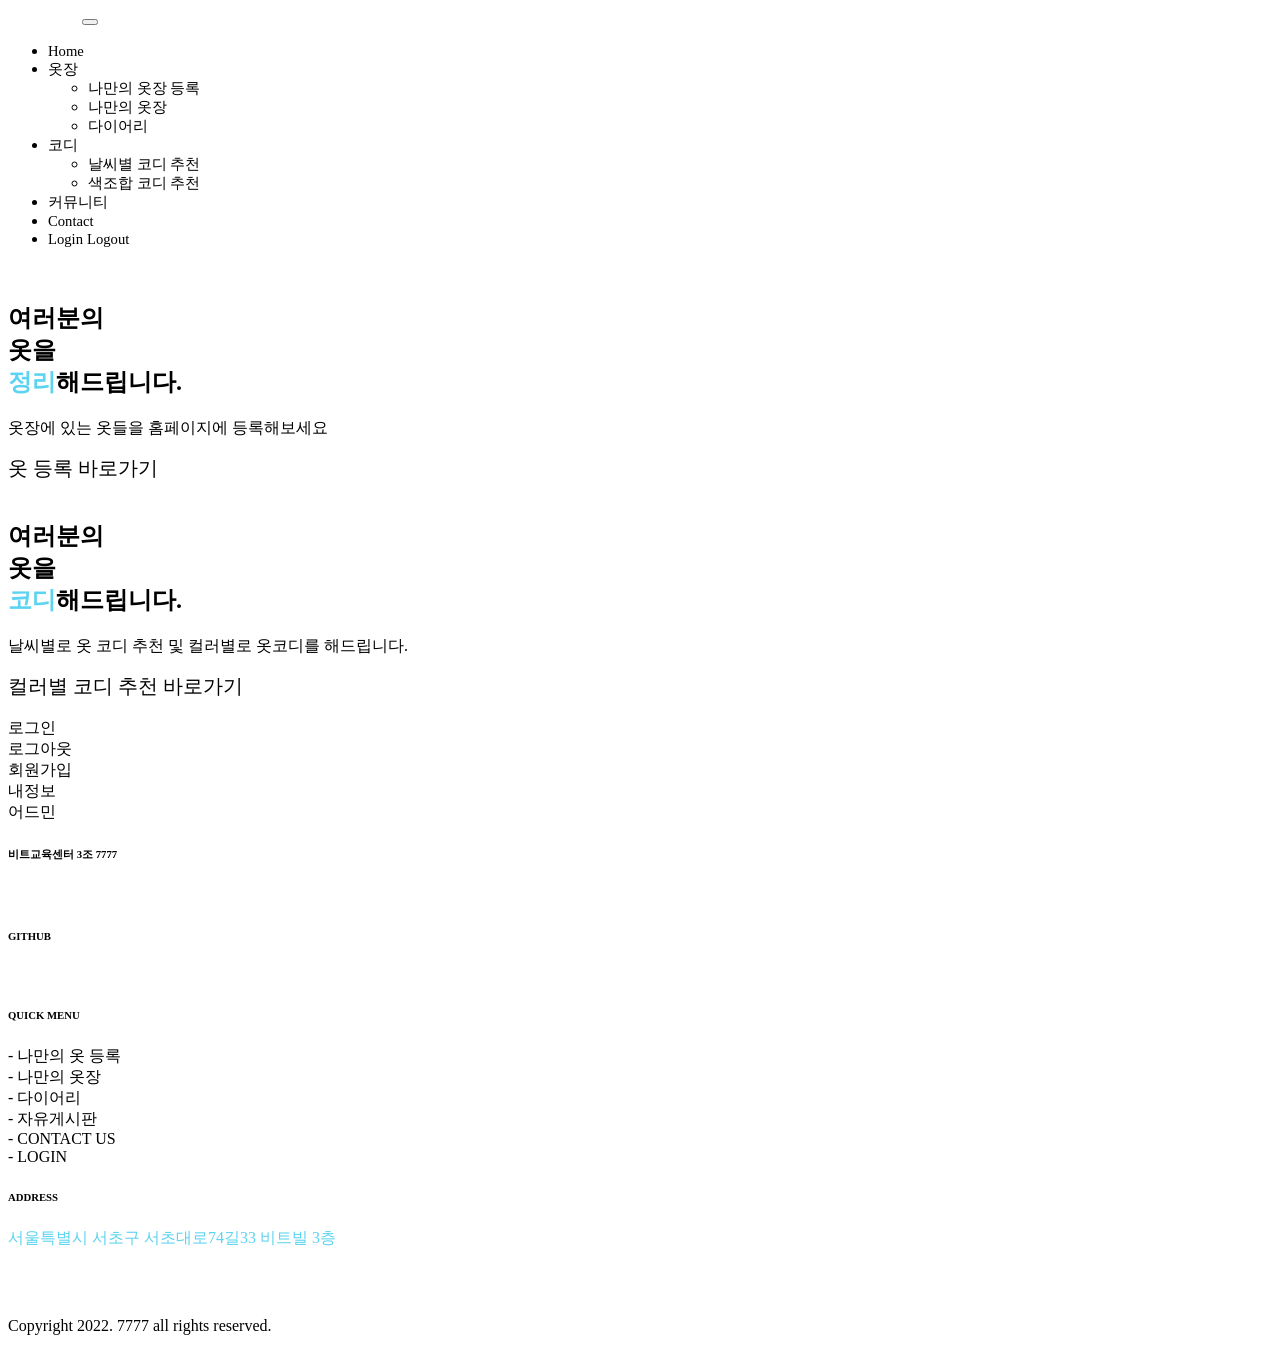
<file: src/main/resources/templates/thymeleaf/index.html>
<!DOCTYPE html>
<html xmlns:th="http://www.thymeleaf.org" xmlns:sec="http://www.thymeleaf.org/extras/spring-security" class="no-js">
<head>
<meta charset="UTF-8">
<head>
<!-- Mobile Specific Meta -->
<meta name="viewport"
	content="width=device-width, initial-scale=1, shrink-to-fit=no">
<!-- Favicon-->
<link rel="shortcut icon" th:href="@{/img/fav.png}">
<!-- Author Meta -->
<meta name="author" content="CodePixar">
<!-- Meta Description -->
<meta name="description" content="">
<!-- Meta Keyword -->
<meta name="keywords" content="">
<!-- meta character set -->
<meta charset="UTF-8">
<!-- Site Title -->
<title>오늘 뭐 입지?</title>

<!-- CSS -->
<link rel="stylesheet" th:href="@{/css/linearicons.css}">
<link rel="stylesheet" th:href="@{/css/font-awesome.min.css}">
<link rel="stylesheet" th:href="@{/css/themify-icons.css}">
<link rel="stylesheet" th:href="@{/css/bootstrap.css}">
<link rel="stylesheet" th:href="@{/css/owl.carousel.css}">
<link rel="stylesheet" th:href="@{/css/nice-select.css}">
<link rel="stylesheet" th:href="@{/css/nouislider.min.css}">
<link rel="stylesheet" th:href="@{/css/ion.rangeSlider.css}" />
<link rel="stylesheet" th:href="@{/css/ion.rangeSlider.skinFlat.css}" />
<link rel="stylesheet" th:href="@{/css/magnific-popup.css}">
<link rel="stylesheet" th:href="@{/css/image.css}">
<link rel="stylesheet" th:href="@{/css/style.css}">
<link rel="stylesheet" th:href="@{/css/main.css}">
<link rel="stylesheet" th:href="@{/css/login.css}">
</head>
<body>

	<header class="header_area sticky-header">
		<div class="main_menu">
			<nav class="navbar navbar-expand-lg navbar-light main_box">
				<div class="container">
					<!-- Brand and toggle get grouped for better mobile display -->
					<a class="navbar-brand logo_h" th:href="@{/}"><img th:src="@{/img/logo.png}" alt=""
							style="width: 70px;"></a>
					<button class="navbar-toggler" type="button" data-toggle="collapse"
						data-target="#navbarSupportedContent" aria-controls="navbarSupportedContent"
						aria-expanded="false" aria-label="Toggle navigation">
						<span class="icon-bar"></span>
						<span class="icon-bar"></span>
						<span class="icon-bar"></span>
					</button>
					<!-- Collect the nav links, forms, and other content for toggling -->
					<div class="collapse navbar-collapse offset" id="navbarSupportedContent">
						<ul class="nav navbar-nav menu_nav ml-auto">
							<li class="nav-item active"><a class="nav-link" th:href="@{/}" style="font-size: 11pt;">Home</a>
							</li>

							<li class="nav-item submenu dropdown">
								<a th:href="@{/#}" class="nav-link dropdown-toggle" data-toggle="dropdown" role="button"
									aria-haspopup="true" aria-expanded="false" style="font-size: 11pt;">옷장</a>
								<ul class="dropdown-menu">
									<li class="nav-item"><a class="nav-link" th:href="@{/user/upload}"
											style="font-size: 11pt;">나만의 옷장 등록</a></li>
									<li class="nav-item"><a class="nav-link" th:href="@{/user/closet}"
											style="font-size: 11pt;">나만의 옷장</a></li>
									<li class="nav-item"><a class="nav-link" th:href="@{/diary.html}"
											style="font-size: 11pt;">다이어리</a></li>
								</ul>
							</li>
							<li class="nav-item submenu dropdown">
								<a th:href="@{/#}" class="nav-link dropdown-toggle" data-toggle="dropdown" role="button"
									aria-haspopup="true" aria-expanded="false" style="font-size: 11pt;">코디</a>
								<ul class="dropdown-menu">
									<li class="nav-item"><a class="nav-link" th:href="@{/weather.html}"
											style="font-size: 11pt;">날씨별 코디 추천</a></li>
									<li class="nav-item"><a class="nav-link" th:href="@{/color.html}"
											style="font-size: 11pt;">색조합 코디 추천</a></li>
								</ul>
							</li>
							<li class="nav-item"><a class="nav-link" th:href="@{/list.html}" style="font-size: 11pt;">커뮤니티</a>
							</li>
							<li class="nav-item"><a class="nav-link" th:href="@{/contact.html}"
									style="font-size: 11pt;">Contact</a></li>
							<li class="nav-item">
								<a class="nav-link" th:href="@{/user/login}"
									sec:authorize="isAnonymous()" style="font-size: 11pt;">Login</a>
								<a class="nav-link" th:href="@{/user/logout}"
									sec:authorize="isAuthenticated()" style="font-size: 11pt;">Logout</a>
							</li>
						</ul>
					</div>
				</div>
			</nav>
		</div>
	</header>
	<br>
		<section class="banner-area">
		<div class="container">
			<div class="row fullscreen align-items-center justify-content-start">
				<div class="col-lg-12">
					<div class="active-banner-slider owl-carousel">
						<!-- single-slide -->
						<div class="row single-slide">
							<div class="col-lg-5">
								<div class="banner-content">
									<h1>여러분의<br>옷을<br><span style="color: #5cd3f0;">정리</span>해드립니다.</h1>
									<span style="font-size: 12pt;">
										<p>옷장에 있는 옷들을 홈페이지에 등록해보세요</p>
									</span>
									<div class="add-bag d-flex align-items-center">
										<a class="add-btn" th:href="@{/user/upload}"><span
												class="lnr lnr-cross"></span></a>
										<span class="add-text text-uppercase" style="font-size: 15pt;">옷 등록 바로가기</span>
									</div>
								</div>
							</div>
							<div class="col-lg-7">
								<div class="banner-img">
									<img class="img-fluid" th:src="@{/img/banner/clothes2.png}" alt="">
								</div>
							</div>
						</div>
						<!-- single-slide -->
						<div class="row single-slide">
							<div class="col-lg-5">
								<div class="banner-content">
									<h1>여러분의<br>옷을<br> <span style="color: #5cd3f0;">코디</span>해드립니다.</h1>
									<span style="font-size: 12pt;">
										<p>날씨별로 옷 코디 추천 및 컬러별로 옷코디를 해드립니다.</p>
									</span>
									<div class="add-bag d-flex align-items-center">
										<a class="add-btn" th:href="@{/color.html}"><span class="lnr lnr-cross"></span></a>
										<span class="add-text text-uppercase" style="font-size: 15pt;">컬러별 코디 추천
											바로가기</span>
									</div>
								</div>
							</div>
							<div class="col-lg-7">
								<div class="banner-img">
									<img class="img-fluid" th:src="@{/img/clothes3.jpg}" alt="">
								</div>
							</div>
						</div>
					</div>
				</div>
			</div>
		</div>
	</section>
	<!-- End banner Area -->
	

	<a sec:authorize="isAnonymous()" th:href="@{/user/login}">로그인</a>
	<br>
    <a sec:authorize="isAuthenticated()" th:href="@{/user/logout}">로그아웃</a>
    <br>
    <a sec:authorize="isAnonymous()" th:href="@{/user/signup}">회원가입</a>
    <br>
    <a sec:authorize="hasRole('ROLE_MEMBER')" th:href="@{/user/myinfo}">내정보</a>
    <br>
    <a sec:authorize="hasRole('ROLE_ADMIN')" th:href="@{/admin}">어드민</a>
    <footer class="footer-area section_gap">
		<div class="container">
			<div class="row">
				<div class="col-lg-3  col-md-6 col-sm-6">
					<div class="single-footer-widget">
						<h6>비트교육센터 3조 7777</h6>
						<img th:src="@{/img/logo.png}" alt="" style="width: 80px; max-width: 100%; height: auto;">
					</div>
				</div>
				<div class="col-lg-3  col-md-6 col-sm-6">
					<div class="single-footer-widget">
						<h6>GITHUB</h6>
						<p></p>
						<div class="footer-social d-flex align-items-center">
							<a th:href="@{https://github.com/orgs/BitFinalProject2022/repositories}" target="_blank"><img th:src="@{/img/github.png}" alt="" style="width: 60px;"></a>
						</div>
					</div>
				</div>
				<div class="col-lg-3  col-md-6 col-sm-6">
					<div class="single-footer-widget mail-chimp">
						<h6 class="mb-20">QUICK MENU</h6>
						<a th:href="@{/user/upload}"> - 나만의 옷 등록</a><br>
						<a th:href="@{/user/closet}"> - 나만의 옷장</i></a><br>
						<a th:href="@{/diary.html}"> - 다이어리</i></a><br>
						<a th:href="@{/list.html}"> - 자유게시판</i></a><br>
						<a th:href="@{/contact.html}"> - CONTACT US</i></a><br>
						<a th:href="@{/user/login}"> - LOGIN</i></a>
						</ul>
					</div>
				</div>
				<div class="col-lg-2 col-md-6 col-sm-6">
					<div class="single-footer-widget">
						<h6>ADDRESS</h6>
						<p style="color: #5CD3F0;">서울특별시 서초구 서초대로74길33 비트빌 3층</p>
						<div class="footer-social d-flex align-items-center">
							
						</div>
					</div>
				</div>
			</div>
			<br><br>
			<div class="footer-bottom d-flex justify-content-center align-items-center flex-wrap" style="color: black;">
				<p class="footer-text m-0">
					Copyright 2022. 7777 all rights reserved.
				</p>
			</div>
		</div>
	</footer>
    	<script th:src="@{/js/vendor/jquery-2.2.4.min.js}"></script>
	<script th:src="@{https://cdnjs.cloudflare.com/ajax/libs/popper.js/1.11.0/umd/popper.min.js}"></script>
	<script th:src="@{/js/vendor/bootstrap.min.js}"></script>
	<script th:src="@{/js/jquery.ajaxchimp.min.js}"></script>
	<script th:src="@{/js/jquery.nice-select.min.js}"></script>
	<script th:src="@{/js/jquery.sticky.js}"></script>
	<script th:src="@{/js/nouislider.min.js}"></script>
	<script th:src="@{/js/countdown.js}"></script>
	<script th:src="@{/js/jquery.magnific-popup.min.js}"></script>
	<script th:src="@{/js/owl.carousel.min.js}"></script>
	<!--gmaps Js-->
	<script th:src="@{https://maps.googleapis.com/maps/api/js?key=AIzaSyCjCGmQ0Uq4exrzdcL6rvxywDDOvfAu6eE}"></script>
	<script th:src="@{/js/gmaps.min.js}"></script>
	<script th:src="@{/js/main.js}"></script>
</body>
</html>
</file>
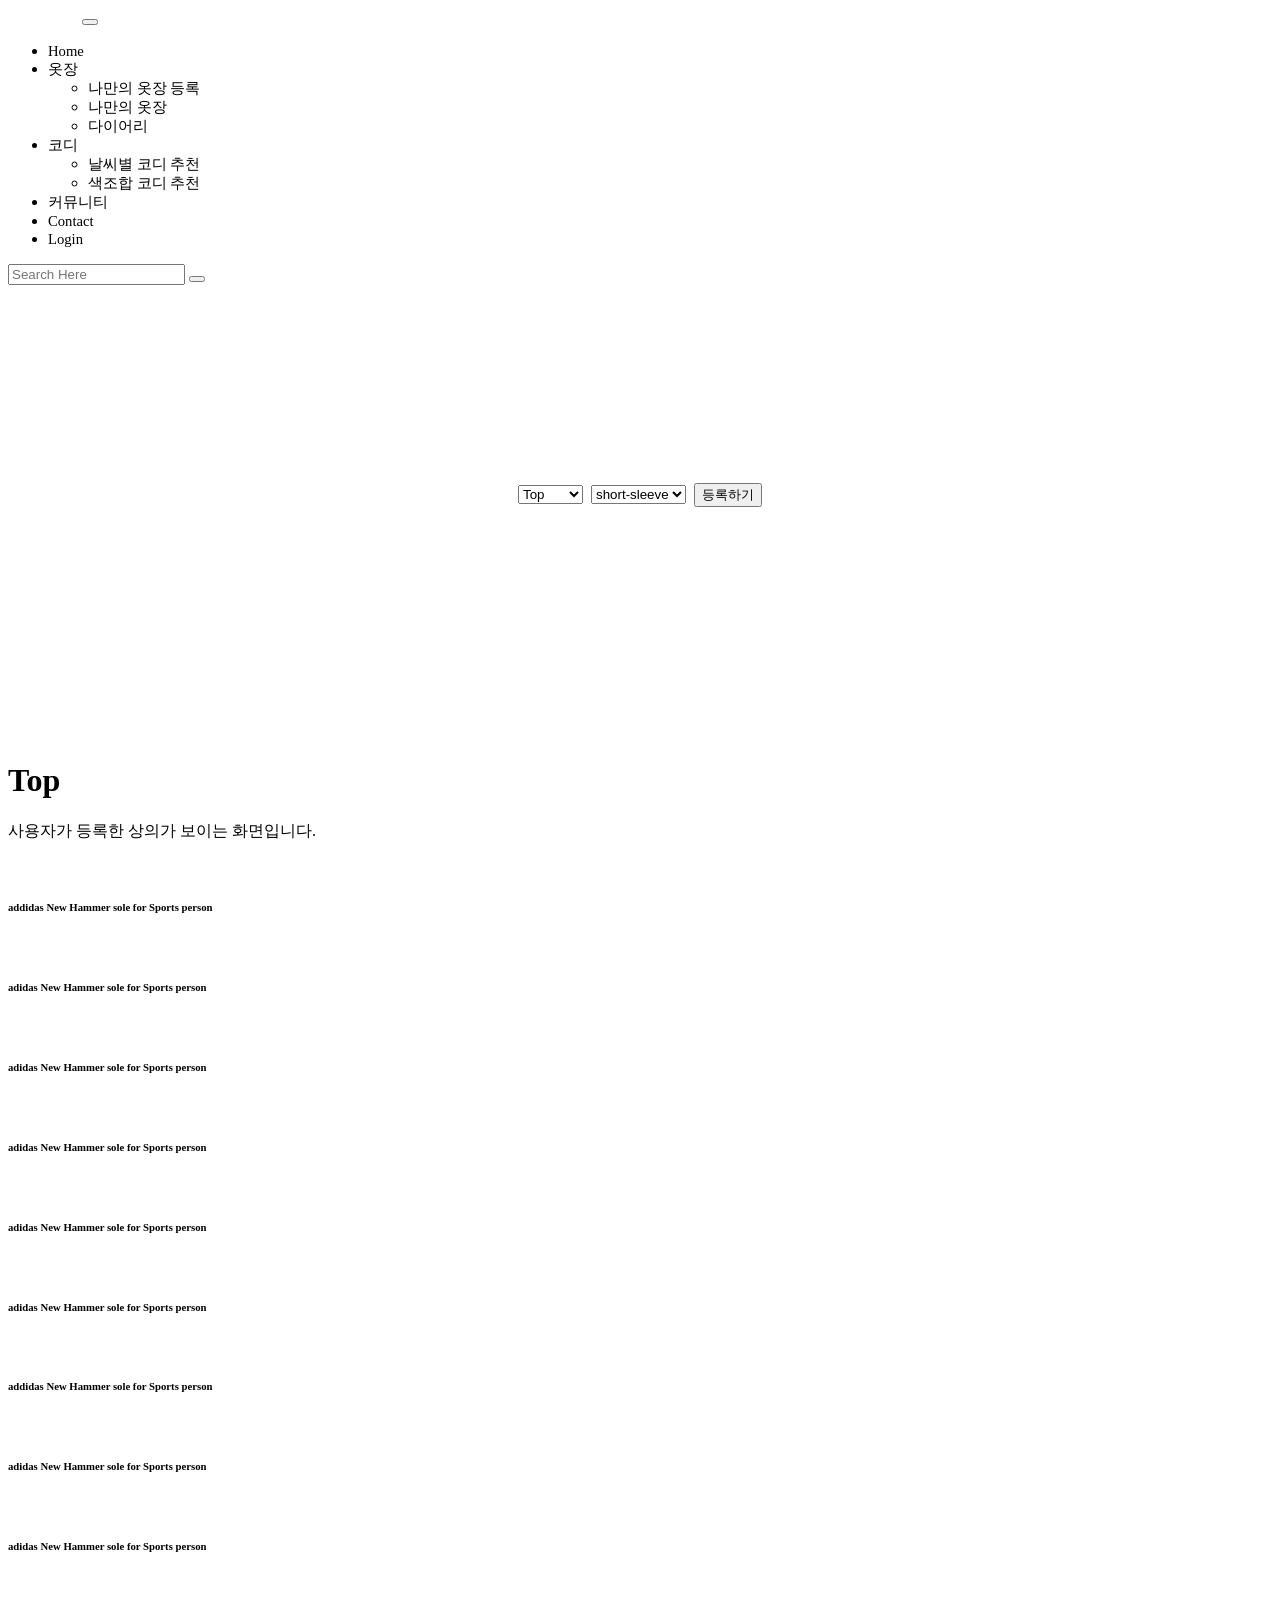
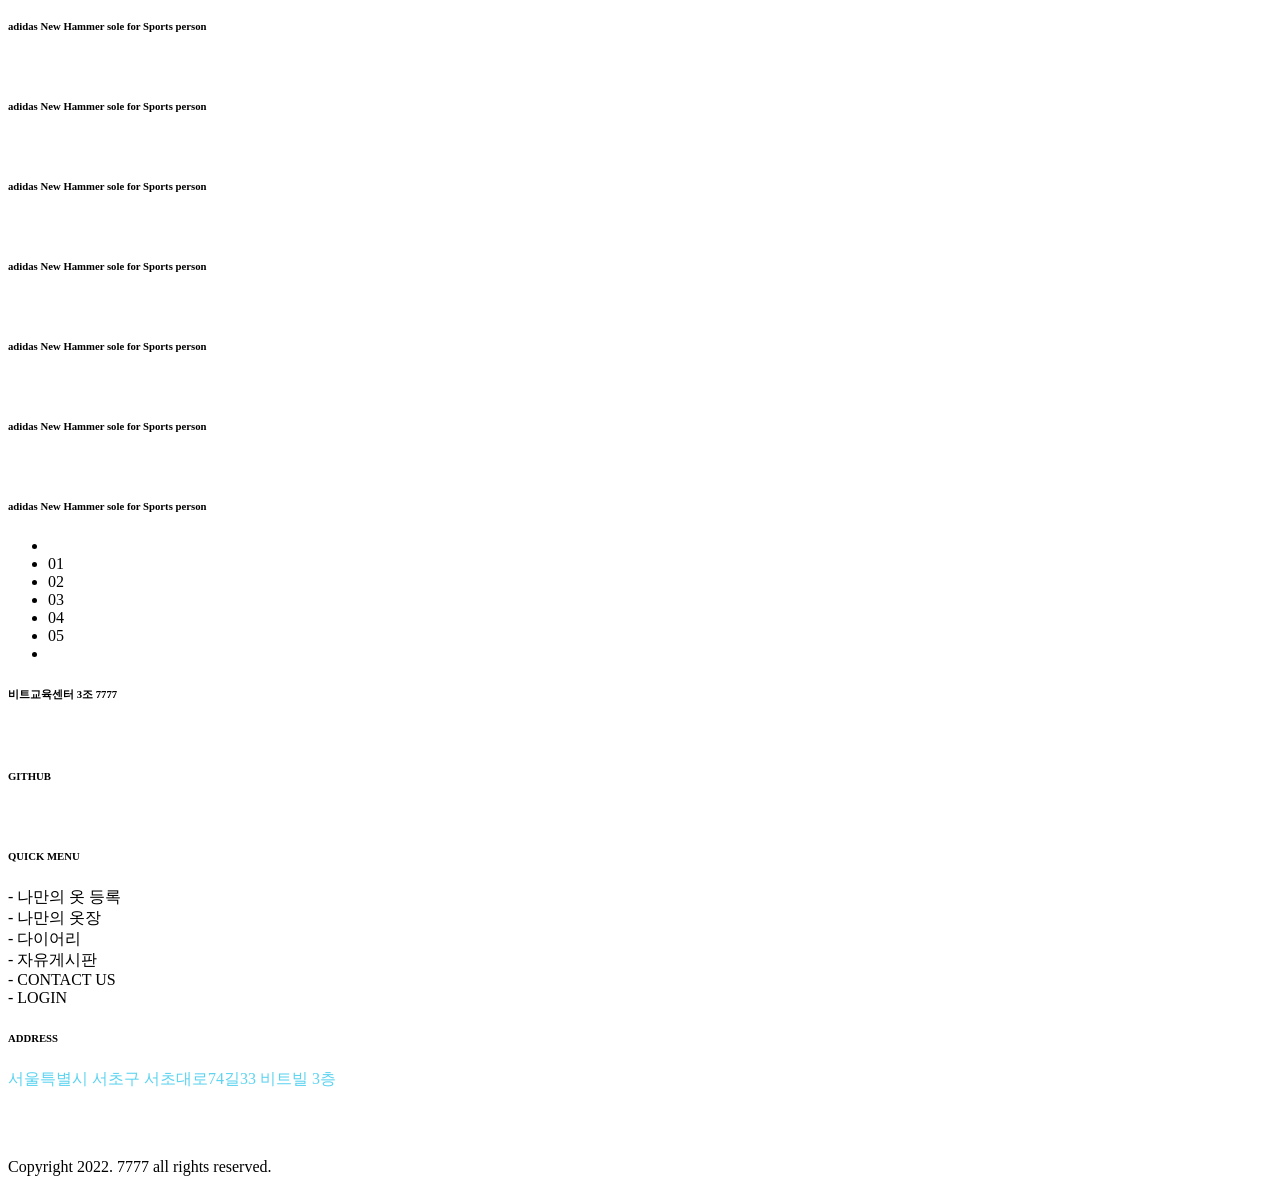
<file: src/main/resources/templates/thymeleaf/closet.html>
<!DOCTYPE html>
<html xmlns:th="http://www.thymeleaf.org"
	xmlns:sec="http://www.thymeleaf.org/extras/spring-security"
	class="no-js">
<head>

	<!-- Mobile Specific Meta -->
	<meta name="viewport" content="width=device-width, initial-scale=1, shrink-to-fit=no">
	<!-- Favicon-->
	<link rel="shortcut icon" th:href="@{/img/fav.png}">
	<!-- Author Meta -->
	<meta name="author" content="CodePixar">
	<!-- Meta Description -->
	<meta name="description" content="">
	<!-- Meta Keyword -->
	<meta name="keywords" content="">
	<!-- meta character set -->
	<meta charset="UTF-8">
	<!-- Site Title -->
	<title>오늘 뭐 입지?</title>
	<!--
			CSS
			============================================= -->
	<link rel="stylesheet" th:href="@{/css/linearicons.css}">
	<link rel="stylesheet" th:href="@{/css/font-awesome.min.css}">
	<link rel="stylesheet" th:href="@{/css/themify-icons.css}">
	<link rel="stylesheet" th:href="@{/css/bootstrap.css}">
	<link rel="stylesheet" th:href="@{/css/owl.carousel.css}">
	<link rel="stylesheet" th:href="@{/css/nice-select.css}">
	<link rel="stylesheet" th:href="@{/css/nouislider.min.css}">
	<link rel="stylesheet" th:href="@{/css/ion.rangeSlider.css}" />
	<link rel="stylesheet" th:href="@{/css/ion.rangeSlider.skinFlat.css}" />
	<link rel="stylesheet" th:href="@{/css/magnific-popup.css}">
	<link rel="stylesheet" th:href="@{/css/main.css}">
	<link rel="stylesheet" th:href="@{/css/style.css}">
	<link rel="stylesheet" th:href="@{/css/button.css}">
</head>


<body>

	<!-- Start Header Area -->

	<!-- End Header Area -->

	<!-- End Header Area -->



	<!-- Start category Area -->
	<header class="header_area sticky-header">
		<div class="main_menu">
			<nav class="navbar navbar-expand-lg navbar-light main_box">
				<div class="container">
					<!-- Brand and toggle get grouped for better mobile display -->
					<a class="navbar-brand logo_h" th:href="@{/}"><img th:src="@{/img/logo.png}" alt=""
							style="width: 70px;"></a>
					<button class="navbar-toggler" type="button" data-toggle="collapse"
						data-target="#navbarSupportedContent" aria-controls="navbarSupportedContent"
						aria-expanded="false" aria-label="Toggle navigation">
						<span class="icon-bar"></span>
						<span class="icon-bar"></span>
						<span class="icon-bar"></span>
					</button>
					<!-- Collect the nav links, forms, and other content for toggling -->
					<div class="collapse navbar-collapse offset" id="navbarSupportedContent">
						<ul class="nav navbar-nav menu_nav ml-auto">
							<li class="nav-item"><a class="nav-link" th:href="@{/}"
									style="font-size: 11pt;">Home</a></li>

							<li class="nav-item submenu dropdown">
								<a th:href="@{/#}" class="nav-link dropdown-toggle" data-toggle="dropdown" role="button"
									aria-haspopup="true" aria-expanded="false" style="font-size: 11pt;">옷장</a>
								<ul class="dropdown-menu">
									<li class="nav-item"><a class="nav-link" th:href="@{/user/upload}"
											style="font-size: 11pt;">나만의 옷장 등록</a></li>
									<li class="nav-item active"><a class="nav-link" th:href="@{/user/closet}"
											style="font-size: 11pt;">나만의 옷장</a></li>
									<li class="nav-item"><a class="nav-link" th:href="diary.html"
											style="font-size: 11pt;">다이어리</a></li>
								</ul>
							</li>
							<li class="nav-item submenu dropdown">
								<a th:href="@{/#}" class="nav-link dropdown-toggle" data-toggle="dropdown" role="button"
									aria-haspopup="true" aria-expanded="false" style="font-size: 11pt;">코디</a>
								<ul class="dropdown-menu">
									<li class="nav-item"><a class="nav-link" th:href="@{/weather.html}"
											style="font-size: 11pt;">날씨별 코디 추천</a></li>
									<li class="nav-item"><a class="nav-link" th:href="@{/color.html}"
											style="font-size: 11pt;">색조합 코디 추천</a></li>
								</ul>
							</li>
							<li class="nav-item"><a class="nav-link" th:href="@{/list.html}" style="font-size: 11pt;">커뮤니티</a>
							</li>
							<li class="nav-item"><a class="nav-link" th:href="@{/contact.html}"
									style="font-size: 11pt;">Contact</a></li>
							<li class="nav-item"><a class="nav-link" th:href="@{/login.html}"
									style="font-size: 11pt;">Login</a></li>
						</ul>
					</div>
				</div>
			</nav>
		</div>
		<div class="search_input" id="search_input_box">
			<div class="container">
				<form class="d-flex justify-content-between">
					<input type="text" class="form-control" id="search_input" placeholder="Search Here">
					<button type="submit" class="btn"></button>
					<span class="lnr lnr-cross" id="close_search" title="Close Search"></span>
				</form>
			</div>
		</div>
	</header>
	<!-- End category Area -->
	<br>
	<br>
	<br>
	<br>
	<br>
	<br>
	<br>
	<br>
	<center><img th:src="@{/img/ddd.png}" alt="" style="width: 250px;"></center><br>
	<br>
	<div id="select" style="text-align: center;">
		<form action="">
			<select name="clothes" id="clothes">
				<option value="Top">Top</option>
				<option value="Bottom">Bottom</option>
				<option value="Outer">Outer</option>
				<option value="Shoes">Shoes</option>
				<option value="Hat">Hat</option>
			</select>&nbsp;
			<select name="clothes" id="clothes">
				<option value="short-sleeve">short-sleeve</option>
				<option value="long-sleeve">long-sleeve</option>
				<option value="cardigan">cardigan</option>
				<option value="hood">hood</option>
				<option value="mantoman">mantoman</option>
				<option value="onepiece">onepiece</option>
				<option value="shirt-blouse">shirt-blouse</option>
			</select>&nbsp;
			<button type="submit" value="submit" class="button-27">등록하기</button>
		</form>
	</div>
	<br><br><br><br><br><br><br><br><br><br><br><br><br>

	<!-- start product Area -->
	<div class="single-product-slider">
		<div class="container">
			<div class="row justify-content-center">
				<div class="col-lg-6 text-center">
					<div class="section-title">
						<h1>Top</h1>
						<p>사용자가 등록한 상의가 보이는 화면입니다.</p>
					</div>
				</div>
			</div>
			<div class="row">
				<!-- single product -->
				<div class="col-lg-3 col-md-6">
					<div class="single-product">
						<img class="img-fluid" th:src="@{/img/product/p6.jpg}" alt="">
						<div class="product-details">
							<h6>addidas New Hammer sole
								for Sports person</h6>
						</div>
					</div>
				</div>
				<!-- single product -->
				<div class="col-lg-3 col-md-6">
					<div class="single-product">
						<img class="img-fluid" th:src="@{/img/product/p8.jpg}" alt="">
						<div class="product-details">
							<h6>adidas New Hammer sole
								for Sports person</h6>
						</div>
					</div>
				</div>
				<!-- single product -->
				<div class="col-lg-3 col-md-6">
					<div class="single-product">
						<img class="img-fluid" th:src="@{/img/product/p3.jpg}" alt="">
						<div class="product-details">
							<h6>adidas New Hammer sole
								for Sports person</h6>
						</div>
					</div>
				</div>
				<!-- single product -->
				<div class="col-lg-3 col-md-6">
					<div class="single-product">
						<img class="img-fluid" th:src="@{/img/product/p5.jpg}" alt="">
						<div class="product-details">
							<h6>adidas New Hammer sole
								for Sports person</h6>
						</div>
					</div>
				</div>
				<!-- single product -->
				<div class="col-lg-3 col-md-6">
					<div class="single-product">
						<img class="img-fluid" th:src="@{/img/product/p1.jpg}" alt="">
						<div class="product-details">
							<h6>adidas New Hammer sole
								for Sports person</h6>
						</div>
					</div>
				</div>
				<!-- single product -->
				<div class="col-lg-3 col-md-6">
					<div class="single-product">
						<img class="img-fluid" th:src="@{/img/product/p4.jpg}" alt="">
						<div class="product-details">
							<h6>adidas New Hammer sole
								for Sports person</h6>
						</div>
					</div>
				</div>
				<!-- single product -->
				<div class="col-lg-3 col-md-6">
					<div class="single-product">
						<img class="img-fluid" th:src="@{/img/product/p1.jpg}" alt="">
						<div class="product-details">
							<h6>addidas New Hammer sole
								for Sports person</h6>
						</div>
					</div>
				</div>
				<!-- single product -->
				<div class="col-lg-3 col-md-6">
					<div class="single-product">
						<img class="img-fluid" th:src="@{/img/product/p8.jpg}" alt="">
						<div class="product-details">
							<h6>adidas New Hammer sole
								for Sports person</h6>
						</div>
					</div>
				</div>
			</div>
		</div>
	</div>
	<div class="single-product-slider">
		<div class="container">
			<div class="row">
				<!-- single product -->
				<div class="col-lg-3 col-md-6">
					<div class="single-product">
						<img class="img-fluid" th:src="@{/img/product/p6.jpg}" alt="">
						<div class="product-details">
							<h6>adidas New Hammer sole
								for Sports person</h6>
						</div>
					</div>
				</div>
				<!-- single product -->
				<div class="col-lg-3 col-md-6">
					<div class="single-product">
						<img class="img-fluid" th:src="@{/img/product/p8.jpg}" alt="">
						<div class="product-details">
							<h6>adidas New Hammer sole
								for Sports person</h6>
						</div>
					</div>
				</div>
				<!-- single product -->
				<div class="col-lg-3 col-md-6">
					<div class="single-product">
						<img class="img-fluid" th:src="@{/img/product/p3.jpg}" alt="">
						<div class="product-details">
							<h6>adidas New Hammer sole
								for Sports person</h6>
						</div>
					</div>
				</div>
				<!-- single product -->
				<div class="col-lg-3 col-md-6">
					<div class="single-product">
						<img class="img-fluid" th:src="@{/img/product/p5.jpg}" alt="">
						<div class="product-details">
							<h6>adidas New Hammer sole
								for Sports person</h6>
						</div>
					</div>
				</div>
				<!-- single product -->
				<div class="col-lg-3 col-md-6">
					<div class="single-product">
						<img class="img-fluid" th:src="@{/img/product/p1.jpg}" alt="">
						<div class="product-details">
							<h6>adidas New Hammer sole
								for Sports person</h6>
						</div>
					</div>
				</div>
				<!-- single product -->
				<div class="col-lg-3 col-md-6">
					<div class="single-product">
						<img class="img-fluid" th:src="@{/img/product/p4.jpg}" alt="">
						<div class="product-details">
							<h6>adidas New Hammer sole
								for Sports person</h6>
						</div>
					</div>
				</div>
				<!-- single product -->
				<div class="col-lg-3 col-md-6">
					<div class="single-product">
						<img class="img-fluid" th:src="@{/img/product/p1.jpg}" alt="">
						<div class="product-details">
							<h6>adidas New Hammer sole
								for Sports person</h6>
						</div>
					</div>
				</div>
				<!-- single product -->
				<div class="col-lg-3 col-md-6">
					<div class="single-product">
						<img class="img-fluid" th:src="@{/img/product/p8.jpg}" alt="">
						<div class="product-details">
							<h6>adidas New Hammer sole
								for Sports person</h6>
						</div>
					</div>
				</div>
			</div>
		</div>
	</div>

	<nav class="blog-pagination justify-content-center d-flex">
		<ul class="pagination">
			<li class="page-item">
				<a th:href="@{/#}" class="page-link" aria-label="Previous">
					<span aria-hidden="true">
						<span class="lnr lnr-chevron-left"></span>
					</span>
				</a>
			</li>
			<li class="page-item"><a th:href="@{/#}" class="page-link">01</a></li>
			<li class="page-item "><a th:href="@{/#}" class="page-link">02</a></li>
			<li class="page-item"><a th:href="@{/#}" class="page-link">03</a></li>
			<li class="page-item"><a th:href="@{/#}" class="page-link">04</a></li>
			<li class="page-item"><a th:href="@{/#}" class="page-link">05</a></li>
			<li class="page-item">
				<a th:href="@{/#}" class="page-link" aria-label="Next">
					<span aria-hidden="true">
						<span class="lnr lnr-chevron-right"></span>
					</span>
				</a>
			</li>
		</ul>
	</nav>


	<!-- End related-product Area -->

	<!-- start footer Area -->
	<footer class="footer-area section_gap">
		<div class="container">
			<div class="row">
				<div class="col-lg-3  col-md-6 col-sm-6">
					<div class="single-footer-widget">
						<h6>비트교육센터 3조 7777</h6>
						<img th:src="@{/img/logo.png}" alt=""
							style="width: 80px; max-width: 100%; height: auto;">
					</div>
				</div>
				<div class="col-lg-3  col-md-6 col-sm-6">
					<div class="single-footer-widget">
						<h6>GITHUB</h6>
						<p></p>
						<div class="footer-social d-flex align-items-center">
							<a
								th:href="@{https://github.com/orgs/BitFinalProject2022/repositories}"
								target="_blank"><img th:src="@{/img/github.png}" alt=""
								style="width: 60px;"></a>
						</div>
					</div>
				</div>
				<div class="col-lg-3  col-md-6 col-sm-6">
					<div class="single-footer-widget mail-chimp">
						<h6 class="mb-20">QUICK MENU</h6>
						<a th:href="@{/user/upload}"> - 나만의 옷 등록</a><br> <a
							th:href="@{/user/closet}"> - 나만의 옷장</i></a><br> <a
							th:href="@{/diary.html}"> - 다이어리</i></a><br> <a
							th:href="@{/list.html}"> - 자유게시판</i></a><br> <a
							th:href="@{/contact.html}"> - CONTACT US</i></a><br> <a
							th:href="@{/user/login}"> - LOGIN</i></a>
						</ul>
					</div>
				</div>
				<div class="col-lg-2 col-md-6 col-sm-6">
					<div class="single-footer-widget">
						<h6>ADDRESS</h6>
						<p style="color: #5CD3F0;">서울특별시 서초구 서초대로74길33 비트빌 3층</p>
						<div class="footer-social d-flex align-items-center"></div>
					</div>
				</div>
			</div>
			<br>
			<br>
			<div
				class="footer-bottom d-flex justify-content-center align-items-center flex-wrap"
				style="color: black;">
				<p class="footer-text m-0">Copyright 2022. 7777 all rights
					reserved.</p>
			</div>
		</div>
	</footer>
	<!-- End footer Area -->

	<script th:src="@{/js/vendor/jquery-2.2.4.min.js}"></script>
	<script th:src="@{https://cdnjs.cloudflare.com/ajax/libs/popper.js/1.11.0/umd/popper.min.js}"></script>
	<script th:src="@{/js/vendor/bootstrap.min.js}"></script>
	<script th:src="@{/js/jquery.ajaxchimp.min.js}"></script>
	<script th:src="@{/js/jquery.nice-select.min.js}"></script>
	<script th:src="@{/js/jquery.sticky.js}"></script>
	<script th:src="@{/js/nouislider.min.js}"></script>
	<script th:src="@{/js/countdown.js}"></script>
	<script th:src="@{/js/jquery.magnific-popup.min.js}"></script>
	<script th:src="@{/js/owl.carousel.min.js}"></script>
	<!--gmaps Js-->
	<script th:src="@{https://maps.googleapis.com/maps/api/js?key=AIzaSyCjCGmQ0Uq4exrzdcL6rvxywDDOvfAu6eE}"></script>
	<script th:src="@{/js/gmaps.min.js}"></script>
	<script th:src="@{/js/main.js}"></script>
</body>

</html>
</file>
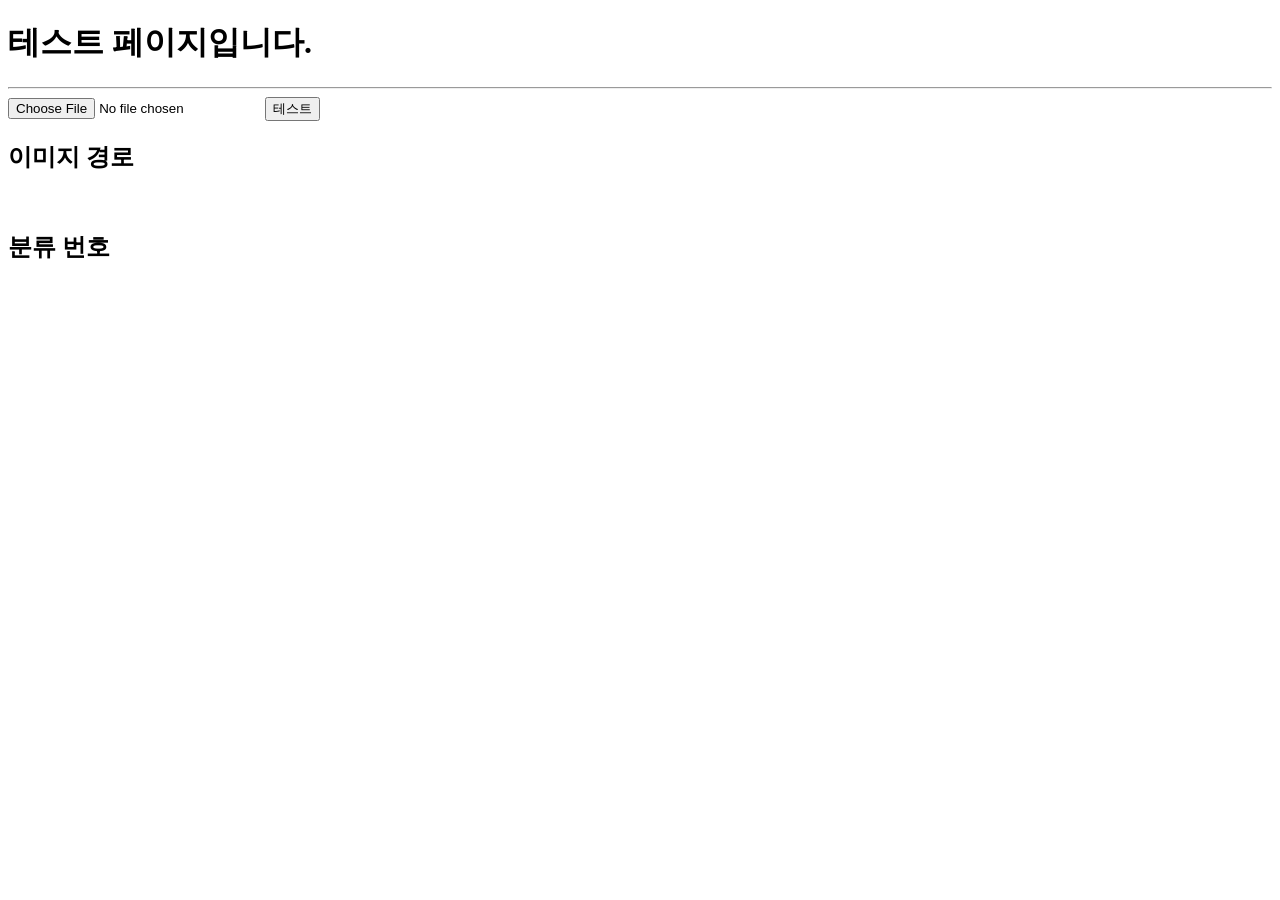
<file: src/main/resources/templates/thymeleaf/imageTest.html>
<!DOCTYPE html>
<html xmlns:th="http://www.thymeleaf.org">
<head>
<meta charset="UTF-8">
<title>테스트</title>

<link id="contextPathHolder"
	th:data-contextPath="${@environment.getProperty('thymeleaf.context.path.value')}" />
</head>
<body>
	<h1>테스트 페이지입니다.</h1>
	<hr>
	<form id="image-upload" method="post"
		action="${contextPath}/user/imageTest">
		<input type="file" id="image">
		<button type="submit">테스트</button>
	</form>

	<div>
		<h2 id="image">이미지 경로</h2>
		<br>
		<h2 id="qty">분류 번호</h2>
	</div>


	<!-- 기능 JS -->
	<script type="text/javascript">
		// 경로, qty 받기
		async function getQtyandPath() {
			let form = document.formname;
			
			form.encoding = "multipart/form-data";
			
			let contextPath = document.querySelector('#contextPathHolder').getAttribute('data-contextPath');
		    const targetUrl = contextPath + "/analysis";
		    let formData = new FormData();
			
		    const options = {
		        method: "post",
		        body: formData,
		    }
			
		    try {
		        let response = await fetch(targetUrl);
		        let image_info = await response.json();
		        console.log(image_info);
				
		        let image_path = document.querySelector('#image');
		        let cloth_kind = document.querySelector('#qty');
				
		        image_path.innerHTML = '사진 경로 : ' + image_info.image;
		        cloth_kind.innerHTML = '분류 결과 : '  + image_info.qty;
		        //status_day3.innerHTML = '&nbsp;&nbsp;&nbsp;' + weater_info[2].main_status
				
		    } catch (err) {
		        console.log(err);
		        console.log('히히히');
		        console.log(response);
		    }
		}
	</script>
</body>
</html>
</file>
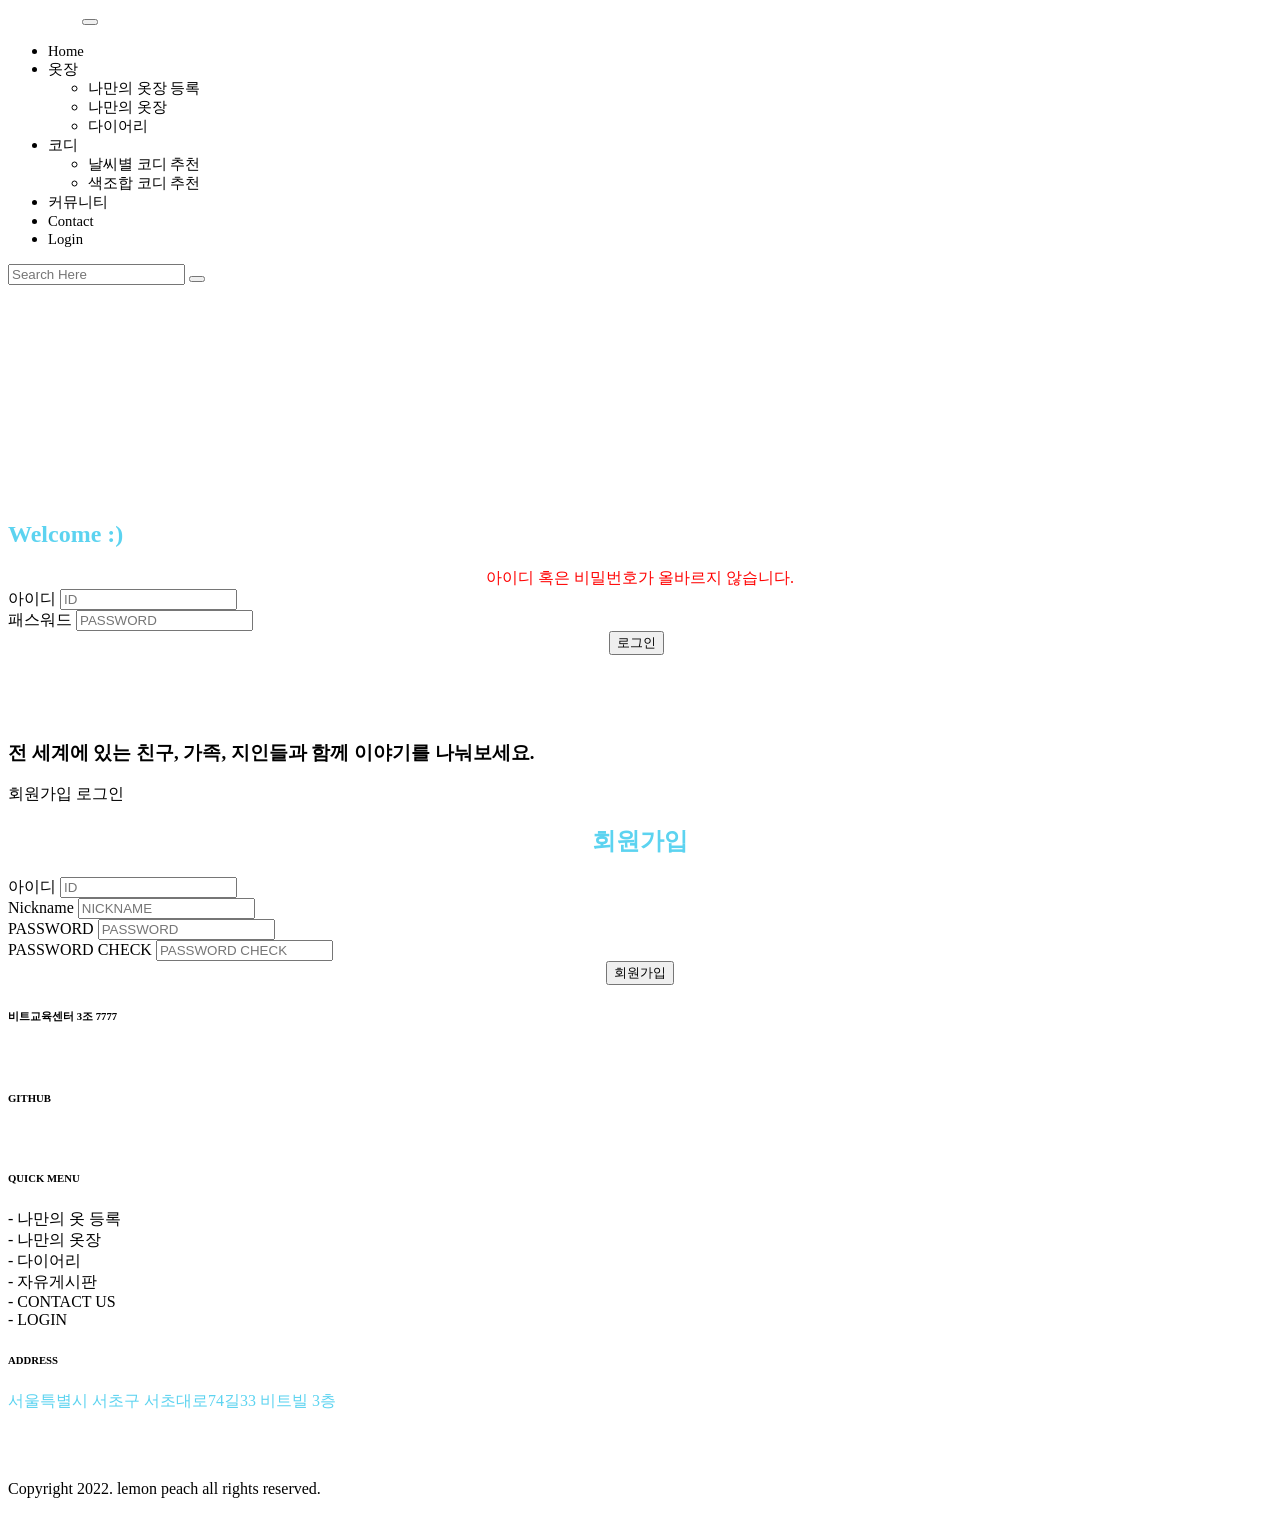
<file: src/main/resources/templates/thymeleaf/login.html>
<!DOCTYPE html>
<html xmlns:th="http://www.thymeleaf.org" class="no-js">
<head>
<meta charset="UTF-8">
<head>
<!-- Mobile Specific Meta -->
<meta name="viewport"
	content="width=device-width, initial-scale=1, shrink-to-fit=no">
<!-- Favicon-->
<link rel="shortcut icon" th:href="@{/img/fav.png}">
<!-- Author Meta -->
<meta name="author" content="CodePixar">
<!-- Meta Description -->
<meta name="description" content="">
<!-- Meta Keyword -->
<meta name="keywords" content="">
<!-- meta character set -->
<meta charset="UTF-8">
<!-- Site Title -->
<title>오늘 뭐 입지?</title>

<!-- CSS -->
<link rel="stylesheet" th:href="@{/css/linearicons.css}">
<link rel="stylesheet" th:href="@{/css/font-awesome.min.css}">
<link rel="stylesheet" th:href="@{/css/themify-icons.css}">
<link rel="stylesheet" th:href="@{/css/bootstrap.css}">
<link rel="stylesheet" th:href="@{/css/owl.carousel.css}">
<link rel="stylesheet" th:href="@{/css/nice-select.css}">
<link rel="stylesheet" th:href="@{/css/nouislider.min.css}">
<link rel="stylesheet" th:href="@{/css/ion.rangeSlider.css}" />
<link rel="stylesheet" th:href="@{/css/ion.rangeSlider.skinFlat.css}" />
<link rel="stylesheet" th:href="@{/css/magnific-popup.css}">
<link rel="stylesheet" th:href="@{/css/image.css}">
<link rel="stylesheet" th:href="@{/css/style.css}">
<link rel="stylesheet" th:href="@{/css/main.css}">
<link rel="stylesheet" th:href="@{/css/login.css}">
</head>

<style>
.fieldError {
	color: red;
}
</style>

<body>

	<!-- Start Header Area -->
	<header class="header_area sticky-header">
		<div class="main_menu">
			<nav class="navbar navbar-expand-lg navbar-light main_box">
				<div class="container">
					<!-- Brand and toggle get grouped for better mobile display -->
					<a class="navbar-brand logo_h" th:href="@{/}"><img
						th:src="@{/img/logo.png}" alt="" style="width: 70px;"></a>
					<button class="navbar-toggler" type="button" data-toggle="collapse"
						data-target="#navbarSupportedContent"
						aria-controls="navbarSupportedContent" aria-expanded="false"
						aria-label="Toggle navigation">
						<span class="icon-bar"></span> <span class="icon-bar"></span> <span
							class="icon-bar"></span>
					</button>
					<!-- Collect the nav links, forms, and other content for toggling -->
					<div class="collapse navbar-collapse offset"
						id="navbarSupportedContent">
						<ul class="nav navbar-nav menu_nav ml-auto">
							<li class="nav-item"><a class="nav-link" th:href="@{/}"
								style="font-size: 11pt;">Home</a></li>

							<li class="nav-item submenu dropdown"><a th:href="@{/#}"
								class="nav-link dropdown-toggle" data-toggle="dropdown"
								role="button" aria-haspopup="true" aria-expanded="false"
								style="font-size: 11pt;">옷장</a>
								<ul class="dropdown-menu">
									<li class="nav-item"><a class="nav-link"
										th:href="@{/user/upload}" style="font-size: 11pt;">나만의 옷장
											등록</a></li>
									<li class="nav-item"><a class="nav-link"
										th:href="@{/closet.html}" style="font-size: 11pt;">나만의 옷장</a></li>
									<li class="nav-item"><a class="nav-link"
										th:href="@{/diary.html}" style="font-size: 11pt;">다이어리</a></li>
								</ul></li>
							<li class="nav-item submenu dropdown"><a th:href="@{/#}"
								class="nav-link dropdown-toggle" data-toggle="dropdown"
								role="button" aria-haspopup="true" aria-expanded="false"
								style="font-size: 11pt;">코디</a>
								<ul class="dropdown-menu">
									<li class="nav-item"><a class="nav-link"
										th:href="@{/weather.html}" style="font-size: 11pt;">날씨별 코디
											추천</a></li>
									<li class="nav-item"><a class="nav-link"
										th:href="@{/color.html}" style="font-size: 11pt;">색조합 코디
											추천</a></li>
								</ul></li>
							<li class="nav-item"><a class="nav-link"
								th:href="@{/list.html}" style="font-size: 11pt;">커뮤니티</a></li>
							<li class="nav-item"><a class="nav-link"
								th:href="@{/contact.html}" style="font-size: 11pt;">Contact</a></li>
							<li class="nav-item active"><a class="nav-link"
								th:href="@{/user/login}" style="font-size: 11pt;">Login</a></li>
						</ul>
					</div>
				</div>
			</nav>
		</div>
		<div class="search_input" id="search_input_box">
			<div class="container">
				<form class="d-flex justify-content-between">
					<input type="text" class="form-control" id="search_input"
						placeholder="Search Here">
					<button type="submit" class="btn"></button>
					<span class="lnr lnr-cross" id="close_search" title="Close Search"></span>
				</form>
			</div>
		</div>
	</header>
	<!-- End Header Area -->

	<!-- Start Banner Area -->
	<br>
	<br>
	<br>
	<br>
	<br>
	<br>
	<br>
	<br>
	<br>
	<br>
	<br>
	<br>
	<!-- End Banner Area -->
	<div class="cont">
		<div class="form sign-in">
			<h2 style="color: #5cd3f0;">Welcome :)</h2>
			<div th:if="${param.error}" class="fieldError" style="text-align:center">
				아이디 혹은 비밀번호가 올바르지 않습니다.</div>
			<form class="row login_form" action="/user/login" method="post" id="contactForm">
				<input type="hidden" th:name="${_csrf.parameterName}" th:value="${_csrf.token}" />

				<div class="col-md-12 form-group">
					<label><span>아이디</span>
					<input type="text" class="form-control" id="name" name="username"
						placeholder="ID" onfocus="this.placeholder = ''" 
						onblur="this.placeholder = 'ID'" required></label>
				</div>
				<div class="col-md-12 form-group">
					<label> <span>패스워드</span>
					<input type="password" class="form-control" id="name"
						name="password" placeholder="PASSWORD"
						onfocus="this.placeholder = ''"
						onblur="this.placeholder = 'PASSWORD'" required></label> <br>
				</div>
				<div class="col-md-12 form-group" style="text-align:center" >
					<button type="submit" class="primary-btn">로그인</button>
					&nbsp; 
				</div>
			</form>
		</div>
		<div class="sub-cont">
			<div class="img">
				<div class="img__text m--up">
			

					<h3>
						
					</h3>
				</div>
				<div class="img__text m--in">

					<h3>
						<img th:src="@{/img/logo.png}" style="width:80px">
						<br><br><br>전 세계에 있는 친구, 가족, 지인들과 함께 이야기를 나눠보세요.
					</h3>
				</div>
				<div class="img__btn">
					<span class="m--up">회원가입</span> <span class="m--in">로그인</span>
				</div>
			</div>
			<div class="form sign-up">
				<h2 style="color:#5CD3F0; text-align: center;" >회원가입</h2>
				<form class="row login_form" action="/user/signup" method="post" id="contactForm">
					<input type="hidden" th:name="${_csrf.parameterName}" th:value="${_csrf.token}" />
					
					<div class="col-md-12 form-group">
						<label><span>아이디</span>
						<input type="text" class="form-control" id="id"
							name="userId" placeholder="ID"
							onfocus="this.placeholder = ''" 
							onblur="this.placeholder = 'ID'"
							onkeyup="this.value=this.value.replace(' ','')" 
							oninput="checkId()"
							required>
						<span class="fieldError" th:text="${valid_userId}"></span>
						<span class="id_ok" style="color: green; display: none;">사용 가능한 아이디입니다.</span>
						<span class="id_already" style="color: red; display: none;">이미 사용 중인 아이디입니다.</span>
						</label>
					</div>
					<div class="col-md-12 form-group">
						<label><span>Nickname</span>
						<input type="text" class="form-control" id="nickname"
							name="nickname" placeholder="NICKNAME"
							onfocus="this.placeholder = ''" 
							onblur="this.placeholder = 'NICKNAME'"
							onkeyup="this.value=this.value.replace(' ','')" 
							oninput="checkNickname()"
							required>
						<span class="nickname_ok" style="color: green; display: none;">사용 가능한 닉네임입니다.</span>
						<span class="nickname_already" style="color: red; display: none;">이미 사용 중인 닉네임입니다.</span>
						</label>
					</div>
					<div class="col-md-12 form-group">
						<label><span>PASSWORD</span>
						<input type="password" class="form-control" id="pw1"
							name="password" placeholder="PASSWORD"
							onfocus="this.placeholder = ''"
							onblur="this.placeholder = 'PASSWORD'"
							onkeyup="this.value=this.value.replace(' ','')" 
							required>
						<span class="fieldError" th:text="${valid_password}"></span>
						</label>
						<br>
					</div>
					<div class="col-md-12 form-group">
						<label><span>PASSWORD CHECK</span>
						<input type="password" class="form-control" id="pw2"
							placeholder="PASSWORD CHECK"
							onfocus="this.placeholder = ''"
							onblur="this.placeholder = 'PASSWORD CHECK'"
							onkeyup="this.value=this.value.replace(' ','')"
							oninput="checkPassword()"
							required>
						<span class="password_ok" style="color: green; display: none;">비밀번호가 일치합니다.</span>
						<span class="password_fail" style="color: red; display: none;">비밀번호가 일치하지 않습니다.</span>
						</label>
						<br>
					</div>
					<div class="col-md-12 form-group" style="text-align:center" >
						<button type="submit" class="primary-btn">회원가입</button>
					</div>
				</form>
			</div>
		</div>
	</div>

	<script>
        document.querySelector('.img__btn').addEventListener('click', function() {
            document.querySelector('.cont').classList.toggle('s--signup');
        });
    </script>

	<footer class="footer-area section_gap">
		<div class="container">
			<div class="row">
				<div class="col-lg-3  col-md-6 col-sm-6">
					<div class="single-footer-widget">
						<h6>비트교육센터 3조 7777</h6>
						<img th:src="@{/img/logo.png}" alt=""
							style="width: 80px; max-width: 100%; height: auto;">
					</div>
				</div>
				<div class="col-lg-3  col-md-6 col-sm-6">
					<div class="single-footer-widget">
						<h6>GITHUB</h6>
						<p></p>
						<div class="footer-social d-flex align-items-center">
							<a
								th:href="@{https://github.com/orgs/BitFinalProject2022/repositories}"
								target="_blank"><img th:src="@{/img/github.png}" alt=""
								style="width: 60px;"></a>
						</div>
					</div>
				</div>
				<div class="col-lg-3  col-md-6 col-sm-6">
					<div class="single-footer-widget mail-chimp">
						<h6 class="mb-20">QUICK MENU</h6>
						<a th:href="@{/user/uplodad}"> - 나만의 옷 등록</a><br> <a
							th:href="@{/closet.html}"> - 나만의 옷장</i></a><br> <a
							th:href="@{/diary.html}"> - 다이어리</i></a><br> <a
							th:href="@{/list.html}"> - 자유게시판</i></a><br> <a
							th:href="@{/contact.html}"> - CONTACT US</i></a><br> <a
							th:href="@{/user/login}"> - LOGIN</i></a>
						</ul>
					</div>
				</div>
				<div class="col-lg-2 col-md-6 col-sm-6">
					<div class="single-footer-widget">
						<h6>ADDRESS</h6>
						<p style="color: #5CD3F0;">서울특별시 서초구 서초대로74길33 비트빌 3층</p>
						<div class="footer-social d-flex align-items-center"></div>
					</div>
				</div>
			</div>
			<br>
			<br>
			<div
				class="footer-bottom d-flex justify-content-center align-items-center flex-wrap"
				style="color: black;">
				<p class="footer-text m-0">Copyright 2022. lemon peach all
					rights reserved.</p>
			</div>
		</div>
	</footer>
	<!-- End footer Area -->
	<script th:src="@{/js/vendor/jquery-2.2.4.min.js}"></script>
	<script
		th:src="@{https://cdnjs.cloudflare.com/ajax/libs/popper.js/1.11.0/umd/popper.min.js}"></script>
	<script th:src="@{/js/vendor/bootstrap.min.js}"></script>
	<script th:src="@{/js/jquery.ajaxchimp.min.js}"></script>
	<script th:src="@{/js/jquery.nice-select.min.js}"></script>
	<script th:src="@{/js/jquery.sticky.js}"></script>
	<script th:src="@{/js/nouislider.min.js}"></script>
	<script th:src="@{/js/countdown.js}"></script>
	<script th:src="@{/js/jquery.magnific-popup.min.js}"></script>
	<script th:src="@{/js/owl.carousel.min.js}"></script>
	<!--gmaps Js-->
	<script
		th:src="@{https://maps.googleapis.com/maps/api/js?key=AIzaSyCjCGmQ0Uq4exrzdcL6rvxywDDOvfAu6eE}"></script>
	<script th:src="@{/js/gmaps.min.js}"></script>
	<script th:src="@{/js/main.js}"></script>
	
	<script type="text/javascript">
		// 아이디 실시간 유효성 검사
		function checkId() {
			let id = document.querySelector('#id').value;
			
			$.ajax({
				url:'/user/idCheck',
				type:'POST',
				data:{id:id},
				success: function(cnt){
					if(cnt != 1 && id.length > 0) { // 사용 가능한 아이디
						document.querySelector(".id_ok").style.display = "inline-block";
						document.querySelector(".id_already").style.display = "none";
						//console.log("하하하하하ㅏ하하하하ㅏ핳");
						//console.log(cnt);
					} else if(cnt == 1 && id.length > 0) { // 중복된 아이디
						document.querySelector(".id_already").style.display = "inline-block";
						document.querySelector(".id_ok").style.display = "none";
					} else { // id에 아무 입력없으면 중복검사 문구 안보이도록
						document.querySelector(".id_already").style.display = "none";
						document.querySelector(".id_ok").style.display = "none";
					}
				},
				error: function(e){
					console.log(e)
					//alert("에러입니다.");
				}
			});
		};
		
		
		// 닉네임 실시간 유효성 검사
		function checkNickname() {
			let nickname = document.querySelector('#nickname').value;
			
			$.ajax({
				url:"/user/nicknameCheck",
				type:'POST',
				data:{nickname:nickname},
				success: function(cnt){
					if(cnt != 1 && nickname.length > 0) { // 사용 가능한 아이디
						document.querySelector(".nickname_ok").style.display = "inline-block";
						document.querySelector(".nickname_already").style.display = "none";
						//console.log("하하하하하ㅏ하하하하ㅏ핳");
						//console.log(cnt);
					} else if(cnt == 1 && nickname.length > 0) { // 중복된 아이디
						document.querySelector(".nickname_already").style.display = "inline-block";
						document.querySelector(".nickname_ok").style.display = "none";
					} else { // id에 아무 입력없으면 중복검사 문구 안보이도록
						document.querySelector(".nickname_already").style.display = "none";
						document.querySelector(".nickname_ok").style.display = "none";
					}
				},
				error: function(e){
					console.log(e)
					//alert("에러입니다.");
				}
			});
		};
		
		
		//비밀번호 확인
		function checkPassword() {
			//console.log(document.querySelector('#pw1').value)
			//console.log(document.querySelector('#pw2').value)
			// 비밀번호 일치하지 않을 때
			if(document.querySelector('#pw1').value != document.querySelector('#pw2').value) {
				document.querySelector(".password_fail").style.display = "inline-block";
				document.querySelector(".password_ok").style.display = "none";
			} 
			// 비밀번호 일치할 때
			else if(document.querySelector('#pw1').value == document.querySelector('#pw2').value) {
				document.querySelector(".password_ok").style.display = "inline-block";
				document.querySelector(".password_fail").style.display = "none";
			} 
			// password에 아무 입력 없을 때
			else {
				document.querySelector(".password_ok").style.display = "none";
				document.querySelector(".password_fail").style.display = "none";
			}
		};
	</script>
	
</body>
</html>
</file>
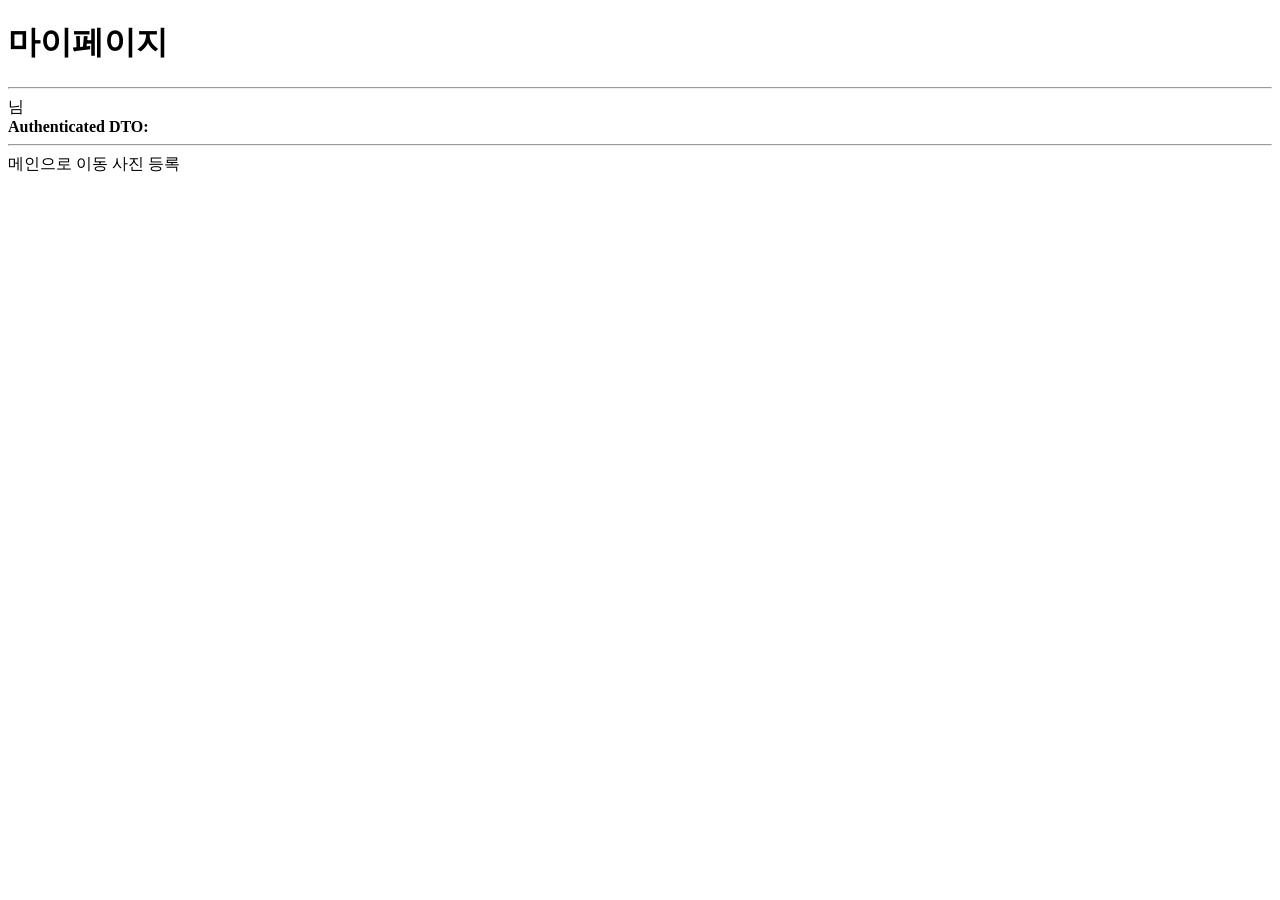
<file: src/main/resources/templates/thymeleaf/myinfo.html>
<!DOCTYPE html>
<html xmlns:th="https://www.thymeleaf.org" xmlns:sec="http://www.thymeleaf.org/extras/spring-security">
<head>
<meta charset="UTF-8">
<title>내정보</title>
</head>
<body>
	<h1>마이페이지</h1>
	<hr>
	<span sec:authentication="name"></span>님
	<br>
	<b>Authenticated DTO:</b>
	<div sec:authentication="principal"></div>
	<hr>
	<a th:href="@{/}">메인으로 이동</a>
	<a th:href="@{/user/upload}">사진 등록</a>
</body>
</html>
</file>
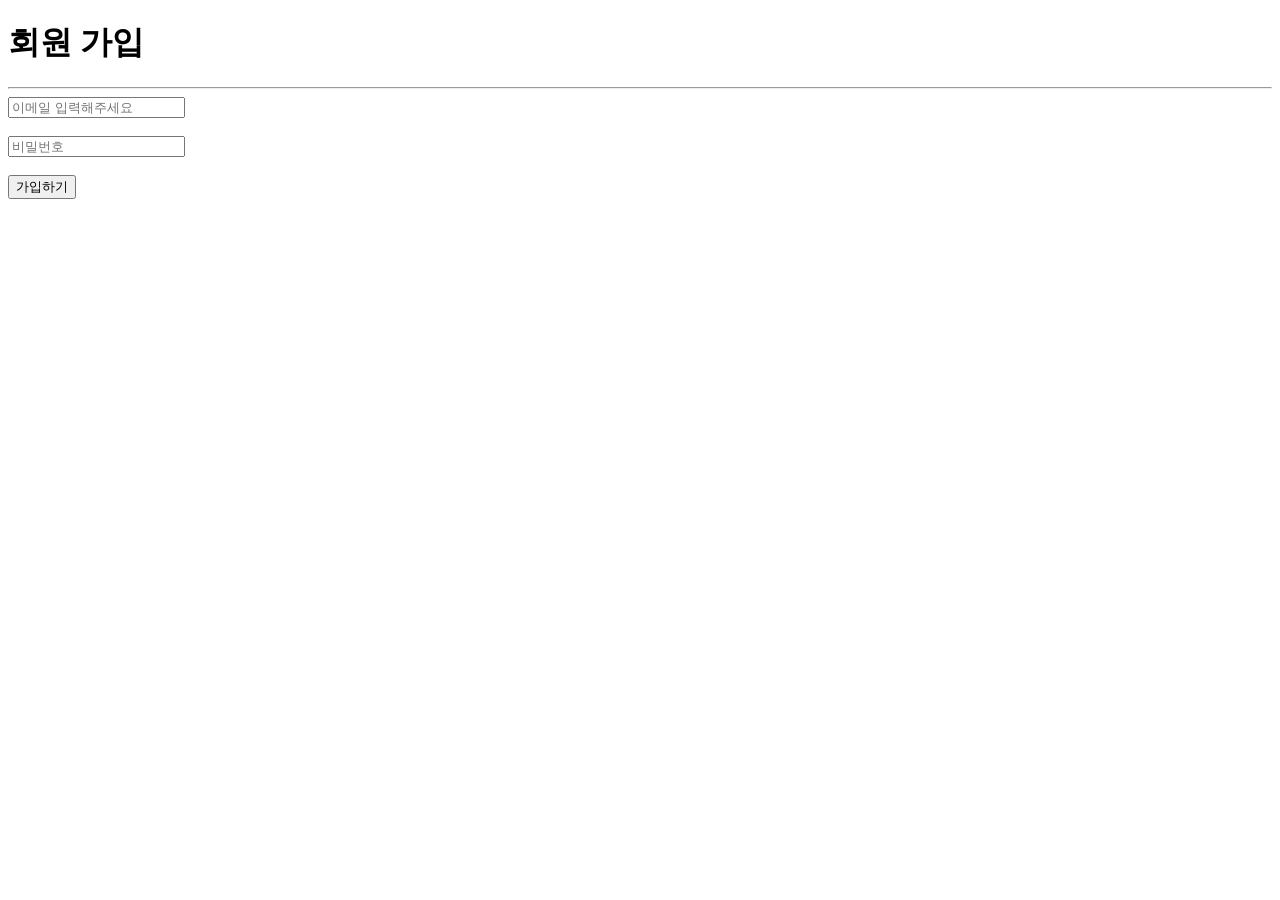
<file: src/main/resources/templates/thymeleaf/signup.html>
<!DOCTYPE html>
<html xmlns:th="https://www.thymeleaf.org">
<head>
<meta charset="UTF-8">
<title>회원가입 페이지</title>
</head>

<style>
    .fieldError{
        color : red;
    }
</style>

<body>
	<h1>회원 가입</h1>
	<hr>
	
	<form th:action="@{/user/signup}" method="post">
		<div>
        	<input type="text" name="email" placeholder="이메일 입력해주세요">
        	<span class="fieldError" th:text="${valid_email}"></span>
        </div>
        <br>
        <div>
	        <input type="password" name="password" placeholder="비밀번호">
	        <span class="fieldError" th:text="${valid_password}"></span>
        </div>
        <br>
        <button type="submit">가입하기</button>
    </form>
	
</body>
</html>
</file>
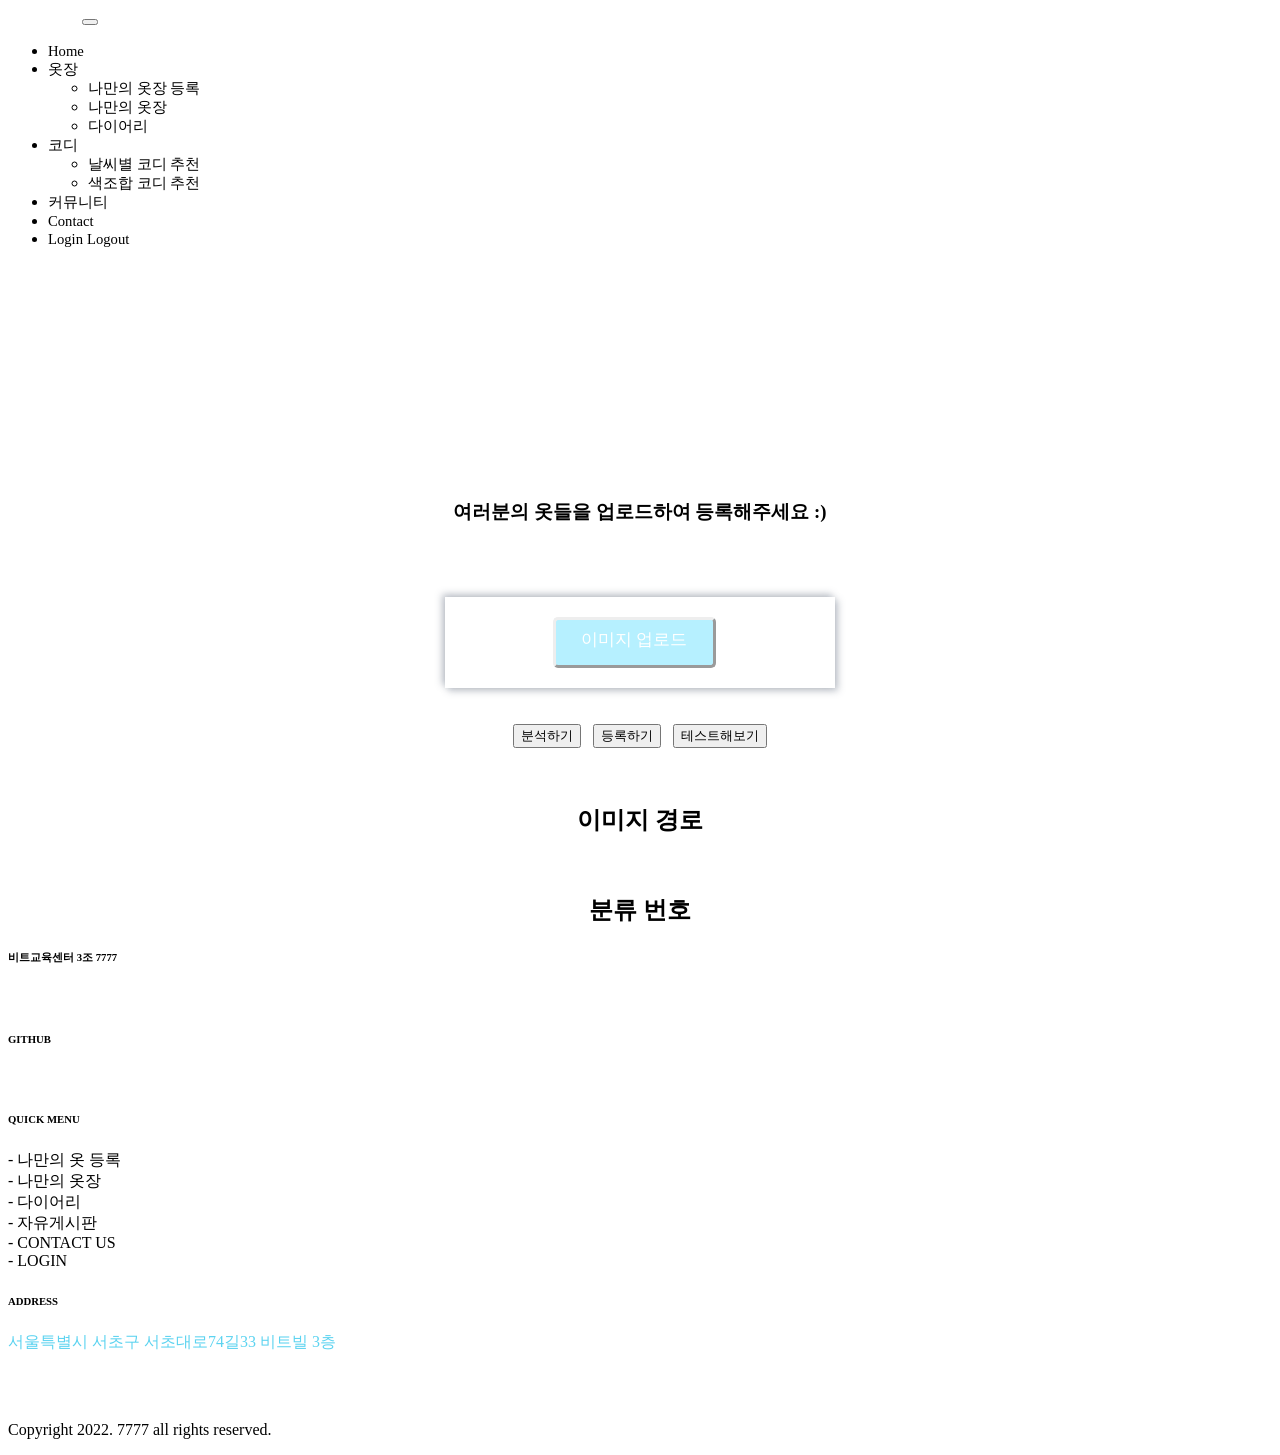
<file: src/main/resources/templates/thymeleaf/upload.html>
<!DOCTYPE html>
<html xmlns:th="http://www.thymeleaf.org"
	xmlns:sec="http://www.thymeleaf.org/extras/spring-security">
<head>
<!-- Mobile Specific Meta -->
<meta name="viewport"
	content="width=device-width, initial-scale=1, shrink-to-fit=no">
<!-- Favicon-->
<link rel="shortcut icon" th:href="@{/img/fav.png}">
<!-- Author Meta -->
<meta name="author" content="CodePixar">
<!-- Meta Description -->
<meta name="description" content="">
<!-- Meta Keyword -->
<meta name="keywords" content="">
<!-- meta character set -->
<meta charset="UTF-8">
<!-- Site Title -->
<title>오늘 뭐 입지?</title>
<!--
		CSS
		============================================= -->
<link rel="stylesheet" th:href="@{/css/linearicons.css}">
<link rel="stylesheet" th:href="@{/css/font-awesome.min.css}">
<link rel="stylesheet" th:href="@{/css/themify-icons.css}">
<link rel="stylesheet" th:href="@{/css/bootstrap.css}">
<link rel="stylesheet" th:href="@{/css/owl.carousel.css}">
<link rel="stylesheet" th:href="@{/css/nice-select.css}">
<link rel="stylesheet" th:href="@{/css/nouislider.min.css}">
<link rel="stylesheet" th:href="@{/css/ion.rangeSlider.css}" />
<link rel="stylesheet" th:href="@{/css/ion.rangeSlider.skinFlat.css}" />
<link rel="stylesheet" th:href="@{/css/magnific-popup.css}">
<link rel="stylesheet" th:href="@{/css/main.css}">
<link rel="stylesheet" th:href="@{/css/style.css}">
<link rel="stylesheet" th:href="@{/css/button.css}">
<link id="contextPathHolder"
	th:data-contextPath="${@environment.getProperty('thymeleaf.context.path.value')}" />
<style>
.center {
	display: flex;
	align-items: center;
	justify-content: center;
}

.form-input {
	width: 350px;
	padding: 20px;
	background: #fff;
	box-shadow: -3px -3px 7px rgba(94, 104, 121, 0.377), 3px 3px 7px
		rgba(94, 104, 121, 0.377);
}

.form-input input {
	display: none;
}

.form-input label {
	display: block;
	width: 45%;
	height: 45px;
	margin-left: 25%;
	line-height: 40px;
	text-align: center;
	background: #b6f0ff;
	border-style: outset;
	color: #fff;
	font-size: 17px;
	text-transform: Uppercase;
	font-weight: 500;
	border-radius: 5px;
	cursor: pointer;
}

.form-input label:hover {
	background: #5cd3f0;
	color: #fff;
}

.form-input img {
	width: 100%;
	display: none;
	margin-bottom: 30px;
}
</style>
</head>

<body>
	<header class="header_area sticky-header">
		<div class="main_menu">
			<nav class="navbar navbar-expand-lg navbar-light main_box">
				<div class="container">
					<!-- Brand and toggle get grouped for better mobile display -->
					<a class="navbar-brand logo_h" th:href="@{/}"><img
						th:src="@{/img/logo.png}" alt="" style="width: 70px;"></a>
					<button class="navbar-toggler" type="button" data-toggle="collapse"
						data-target="#navbarSupportedContent"
						aria-controls="navbarSupportedContent" aria-expanded="false"
						aria-label="Toggle navigation">
						<span class="icon-bar"></span> <span class="icon-bar"></span> <span
							class="icon-bar"></span>
					</button>
					<!-- Collect the nav links, forms, and other content for toggling -->
					<div class="collapse navbar-collapse offset"
						id="navbarSupportedContent">
						<ul class="nav navbar-nav menu_nav ml-auto">
							<li class="nav-item"><a class="nav-link" th:href="@{/}"
								style="font-size: 11pt;">Home</a></li>

							<li class="nav-item submenu dropdown"><a th:href="@{/#}"
								class="nav-link dropdown-toggle" data-toggle="dropdown"
								role="button" aria-haspopup="true" aria-expanded="false"
								style="font-size: 11pt;">옷장</a>
								<ul class="dropdown-menu">
									<li class="nav-item active"><a class="nav-link"
										th:href="@{/user/upload}" style="font-size: 11pt;">나만의 옷장
											등록</a></li>
									<li class="nav-item"><a class="nav-link"
										th:href="@{/closet.html}" style="font-size: 11pt;">나만의 옷장</a></li>
									<li class="nav-item"><a class="nav-link"
										th:href="@{/diary.html}" style="font-size: 11pt;">다이어리</a></li>
								</ul></li>
							<li class="nav-item submenu dropdown"><a th:href="@{/#}"
								class="nav-link dropdown-toggle" data-toggle="dropdown"
								role="button" aria-haspopup="true" aria-expanded="false"
								style="font-size: 11pt;">코디</a>
								<ul class="dropdown-menu">
									<li class="nav-item"><a class="nav-link"
										th:href="@{/weather.html}" style="font-size: 11pt;">날씨별 코디 추천</a></li>
									<li class="nav-item"><a class="nav-link"
										th:href="@{/color.html}" style="font-size: 11pt;">색조합 코디 추천</a></li>
								</ul></li>
							<li class="nav-item"><a class="nav-link"
								th:href="@{/list.html}" style="font-size: 11pt;">커뮤니티</a></li>
							<li class="nav-item"><a class="nav-link"
								th:href="@{/contact.html}" style="font-size: 11pt;">Contact</a></li>
							<li class="nav-item"><a class="nav-link"
								th:href="@{/user/login}" sec:authorize="isAnonymous()"
								style="font-size: 11pt;">Login</a> <a class="nav-link"
								th:href="@{/user/logout}" sec:authorize="isAuthenticated()"
								style="font-size: 11pt;">Logout</a></li>
						</ul>
					</div>
				</div>
			</nav>
		</div>
	</header>
	<br>
	<br>
	<br>
	<br>
	<br>
	<br>
	<br>
	<br>
	<br>
	<br>
	<center>
		<img th:src="@{/img/page1.png}" alt="" style="width: 350px;">
	</center>
	<br>
	<center>
		<h3>여러분의 옷들을 업로드하여 등록해주세요 :)</h3>
	</center>
	<br>
	<br>
	<br>

	<form method="post" action="${contextPath}/user/upload" enctype="multipart/form-data" id="uploadForm">
		<!-- csrf 안붙여주면 POST방식 불가능하다는 에러 발생 -->
		<input type="hidden" th:name="${_csrf.parameterName}" th:value="${_csrf.token}" />
		<div class="center">
			<div class="form-input">

				<div class="preview">
					<img id="file-ip-1-preview">
				</div>
				<label for="file-ip-1">이미지 업로드</label> <input type="file"
					id="file-ip-1" name=files accept="image/*"
					onchange="showPreview(event);">
			</div>
		</div>
		<br> <br>
		<div class="col-md-12 form-group" style="text-align: center;">
			<!-- <input type="submit" value="분석하기" class="button-27" onclick="javascript: form.action='/user/fileUpload';" />&nbsp; -->
			<button type="button" id="uploadBtn" class="button-27"
				onclick="getQtyandPath();">분석하기</button>
			&nbsp; <input type="submit" value="등록하기" class="button-27"
				onclick="javascript: form.action='/user/fileUpload';" /> &nbsp; <input
				type="submit" value="테스트해보기" class="button-27"
				onclick="javascript: form.action='/analysis';" />
		</div>
	</form>
	<div style="text-align: center;">
		<br>
		<br>
		<h2 id="image">이미지 경로</h2>
		<br>
		<h2 id="qty">분류 번호</h2>
	</div>

	<footer class="footer-area section_gap">
		<div class="container">
			<div class="row">
				<div class="col-lg-3  col-md-6 col-sm-6">
					<div class="single-footer-widget">
						<h6>비트교육센터 3조 7777</h6>
						<img th:src="@{/img/logo.png}" alt=""
							style="width: 80px; max-width: 100%; height: auto;">
					</div>
				</div>
				<div class="col-lg-3  col-md-6 col-sm-6">
					<div class="single-footer-widget">
						<h6>GITHUB</h6>
						<p></p>
						<div class="footer-social d-flex align-items-center">
							<a
								th:href="@{https://github.com/orgs/BitFinalProject2022/repositories}"
								target="_blank"><img th:src="@{/img/github.png}" alt=""
								style="width: 60px;"></a>
						</div>
					</div>
				</div>
				<div class="col-lg-3  col-md-6 col-sm-6">
					<div class="single-footer-widget mail-chimp">
						<h6 class="mb-20">QUICK MENU</h6>
						<a th:href="@{/user/upload}"> - 나만의 옷 등록</a><br> <a
							th:href="@{/closet.html}"> - 나만의 옷장</i></a><br> <a
							th:href="@{/diary.html}"> - 다이어리</i></a><br> <a
							th:href="@{/list.html}"> - 자유게시판</i></a><br> <a
							th:href="@{/contact.html}"> - CONTACT US</i></a><br> <a
							th:href="@{/user/login}"> - LOGIN</i></a>
						</ul>
					</div>
				</div>
				<div class="col-lg-2 col-md-6 col-sm-6">
					<div class="single-footer-widget">
						<h6>ADDRESS</h6>
						<p style="color: #5CD3F0;">서울특별시 서초구 서초대로74길33 비트빌 3층</p>
						<div class="footer-social d-flex align-items-center"></div>
					</div>
				</div>
			</div>
			<br> <br>
			<div
				class="footer-bottom d-flex justify-content-center align-items-center flex-wrap"
				style="color: black;">
				<p class="footer-text m-0">Copyright 2022. 7777 all rights
					reserved.</p>
			</div>
		</div>
	</footer>
	<!-- End footer Area -->
	<script th:src="@{/js/vendor/jquery-2.2.4.min.js}"></script>
	<script
		th:src="@{https://cdnjs.cloudflare.com/ajax/libs/popper.js/1.11.0/umd/popper.min.js}"></script>
	<script th:src="@{/js/vendor/bootstrap.min.js}"></script>
	<script th:src="@{/js/jquery.ajaxchimp.min.js}"></script>
	<script th:src="@{/js/jquery.nice-select.min.js}"></script>
	<script th:src="@{/js/jquery.sticky.js}"></script>
	<script th:src="@{/js/nouislider.min.js}"></script>
	<script th:src="@{/js/countdown.js}"></script>
	<script th:src="@{/js/jquery.magnific-popup.min.js}"></script>
	<script th:src="@{/js/owl.carousel.min.js}"></script>
	<!--gmaps Js-->
	<script
		th:src="@{https://maps.googleapis.com/maps/api/js?key=AIzaSyCjCGmQ0Uq4exrzdcL6rvxywDDOvfAu6eE}"></script>
	<script th:src="@{/js/gmaps.min.js}"></script>
	<script th:src="@{/js/main.js}"></script>


	<script type="text/javascript">
		function showPreview(event) {
			if (event.target.files.length > 0) {
				var src = URL.createObjectURL(event.target.files[0]);
				var preview = document.getElementById("file-ip-1-preview");
				preview.src = src;
				preview.style.display = "block";
			}
		}
		
		// 이미지 경로, qty 받기 (ajax 사용)
		function getQtyandPath() {
			// var form = $('#uploadForm')[0];
			let form = document.querySelector('#uploadForm');
			
			// FormData 객체 생성
			let formData = new FormData(form);
			
			$.ajax({
				type: "POST",
				enctype: 'multipart/form-data',
				url: "/analysis",
				data: formData,
				processData: false,
				contentType: false,
				cache: false,
				timeout: 600000,
				success: function (data) {
					console.log("SUCCESS : ", data);
					
					let image_path = document.querySelector('#image');
			        let cloth_kind = document.querySelector('#qty');
					
			        image_path.innerHTML = '사진 경로 : ' + data.image;
			        cloth_kind.innerHTML = '분류 결과 : '  + data.qty;
				},
				error: function (e) {
					console.log("ERROR : ", e);
				}
			});
		};
	</script>

</body>
</html>
</file>
